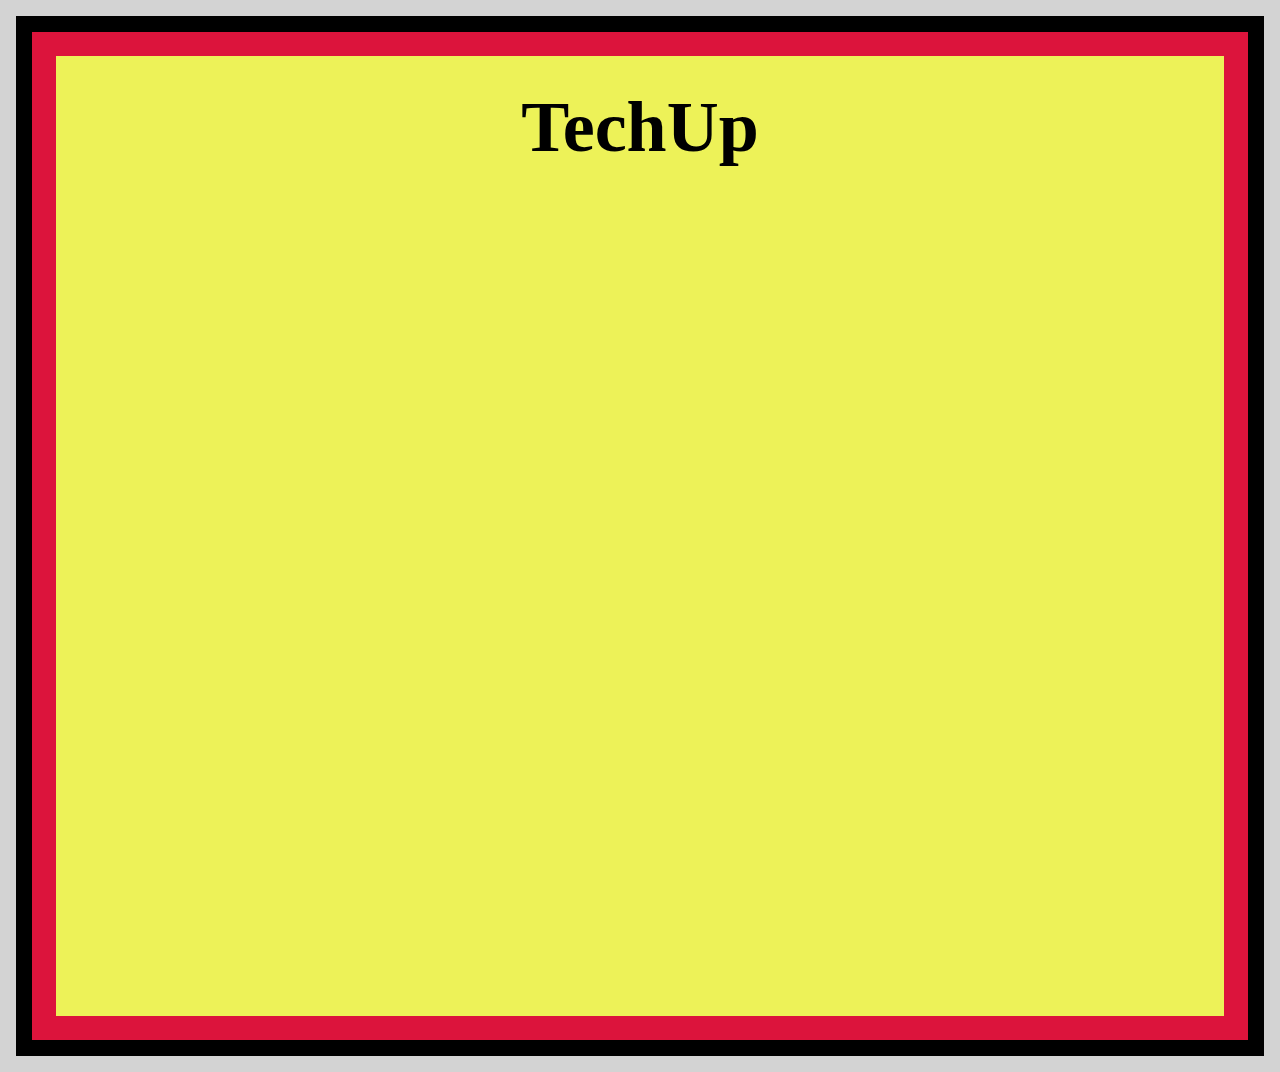
<file: ex-2/index.html>
<!DOCTYPE html>
<html lang="en">

<head>
  <meta charset="UTF-8" />
  <meta http-equiv="X-UA-Compatible" content="IE=edge" />
  <meta name="viewport" content="width=device-width, initial-scale=1.0" />
  <link rel="stylesheet" href="./style.css" />
  <title>CSS Direction and Box Model - Ex 2</title>
</head>

<body>
  <!-- Start coding here -->
  <div class="box">
    <div class="box1">
      <div class="box2">
          <h1>TechUp</h1>
      </div>
    </div>   
  </div>
</body>

</html>
</file>
<file: ex-2/style.css>
/* Start coding here */
body{
    padding: 0;
    margin: 0;
}

.box{
    background-color: lightgrey;
    padding: 16px;
}

.box1{
    background-color: black ;
    padding: 16px;
}

.box2{
    background-color: crimson  ;
    padding: 24px;
}

h1{
    font-size: 72px;
    padding-left: 30px;
    padding-top: 30px;
    padding-bottom: 30px;
    padding-right: 30px;
    text-align: center;
    background-color: rgb(237, 242, 88);
    margin: 0;
    height: 100vh;
}
</file>
